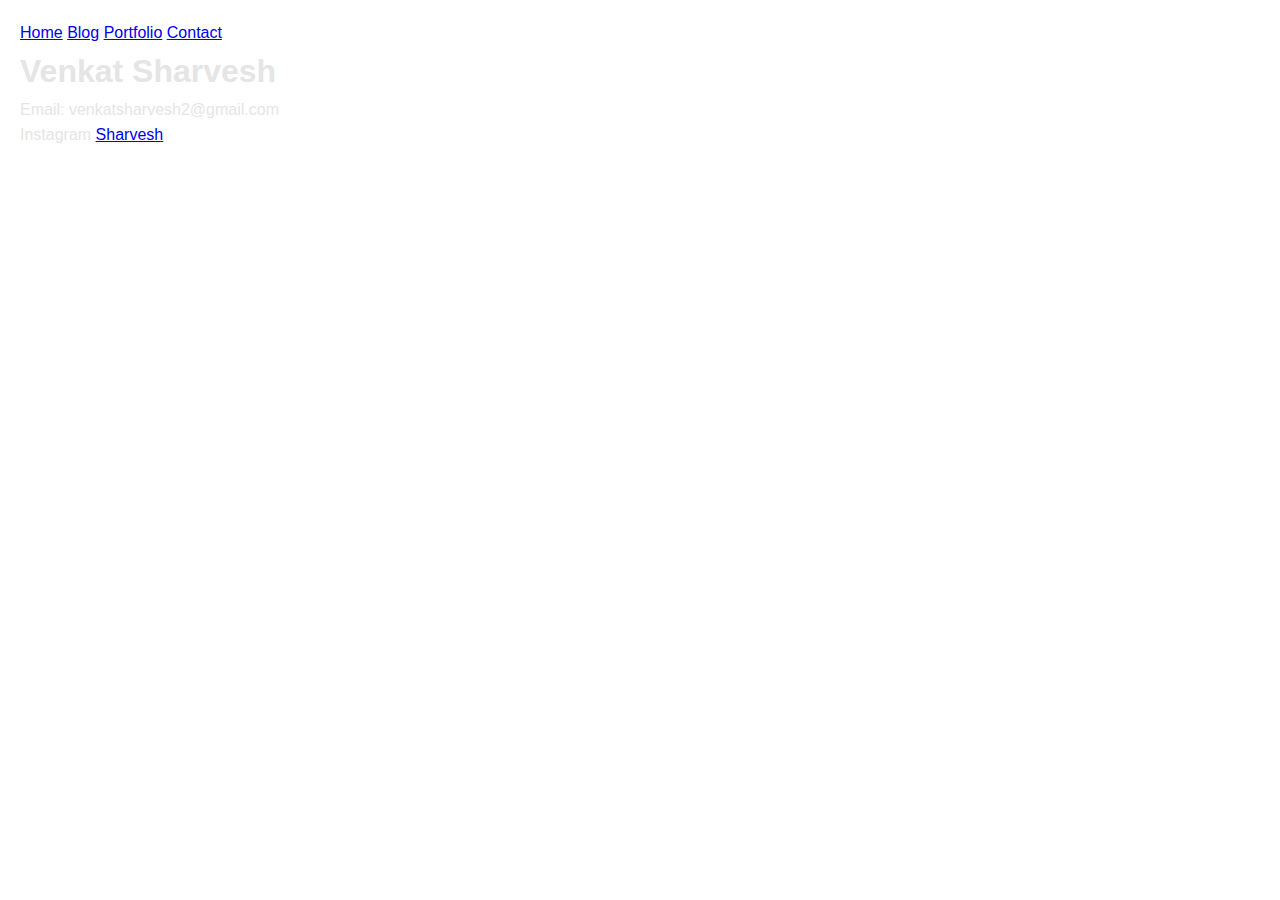
<file: contact.html>
<!DOCTYPE html>
<html lang="en">
<head>
  <meta charset="UTF-8">
  <title>Contact Me</title>
  <link rel="stylesheet" href="style.css">
</head>
<body>
  <nav>
    <a href="index.html">Home</a>
    <a href="blog.html">Blog</a>
    <a href="portfolio.html">Portfolio</a>
    <a href="contact.html">Contact</a>
  </nav>
  
  <h1>Venkat Sharvesh</h1>
  <p>Email: venkatsharvesh2@gmail.com</p>
  <p>Instagram <a href="https://www.instagram.com/venkyyiisshh?igsh=MWl1ajIzcW9rb3Jycw==">Sharvesh</a></p>
</body>
</html>
</file>
<file: style.css>
/* Reset */
* {
  margin: 0;
  padding: 0;
  box-sizing: border-box;
}

body {
  font-family: Arial, Helvetica, sans-serif;
  background: white;
  color: #e5e5e5;
  line-height: 1.6;
  padding: 20px;
}

/* Navbar */
.navbar {
  display: flex;
  justify-content: space-between;
  align-items: center;
  margin-bottom: 40px;
}

.logo {
  font-weight: bold;
  text-decoration: none;
  color: #000;
}

.nav-links {
  list-style: none;
  display: flex;
  gap: 20px;
}

.nav-links a {
  text-decoration: none;
  color: #000;
  transition: 0.2s;
}

.nav-links a:hover {
  color: #000;
}

/* Hero */
.hero {
  margin-bottom: 60px;
}

.hero h1 {
  font-family: 'Century Gothic', sans-serif; 
  font-size: 2.5rem;
  font-weight: bold;
}

.hero span {
  color: #000;
}

/* Grid */
.grid {
  display: grid;
  grid-template-columns: repeat(auto-fit, minmax(250px, 1fr));
  gap: 20px;
}

.card {
  border: 1px solid #333;
  padding: 20px;
  transition: transform 0.2s ease-in-out;
}

.card:hover {
  transform: translateY(-5px);
  border-color: #000;
}

/* Footer */
footer {
  margin-top: 40px;
  text-align: center;
  font-size: 0.9rem;
  color: #aaa;
}
</file>
